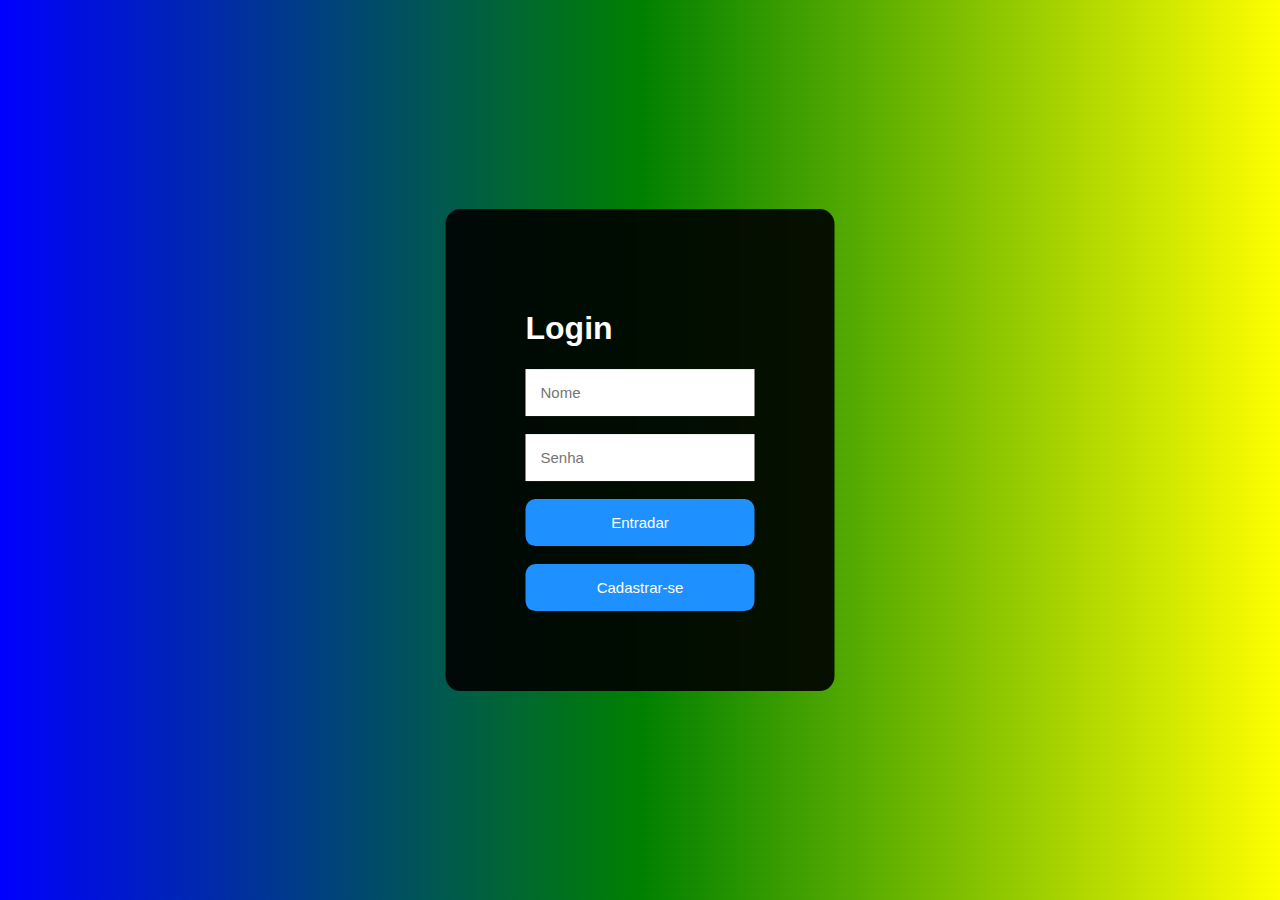
<file: index.html>
<!DOCTYPE html>
<html lang="pt-BR">
<head>
    <meta charset="UTF-8">
    <meta name="viewport" content="width=device-width, initial-scale=1.0">
    <link rel="stylesheet" href="Style.css">

    <title>Login</title>
</head>

<body>
    <div>
        <h1>Login</h1>
        <input type="text" placeholder="Nome">
        <br><br>
        <input type="password" placeholder="Senha" >
        <br><br>
        <button>Entradar</button>
        <br><br>
        <a href="Cadastro.html"><button class="botao" >Cadastrar-se</button></a>
    </div>
</body>
</html>
</file>
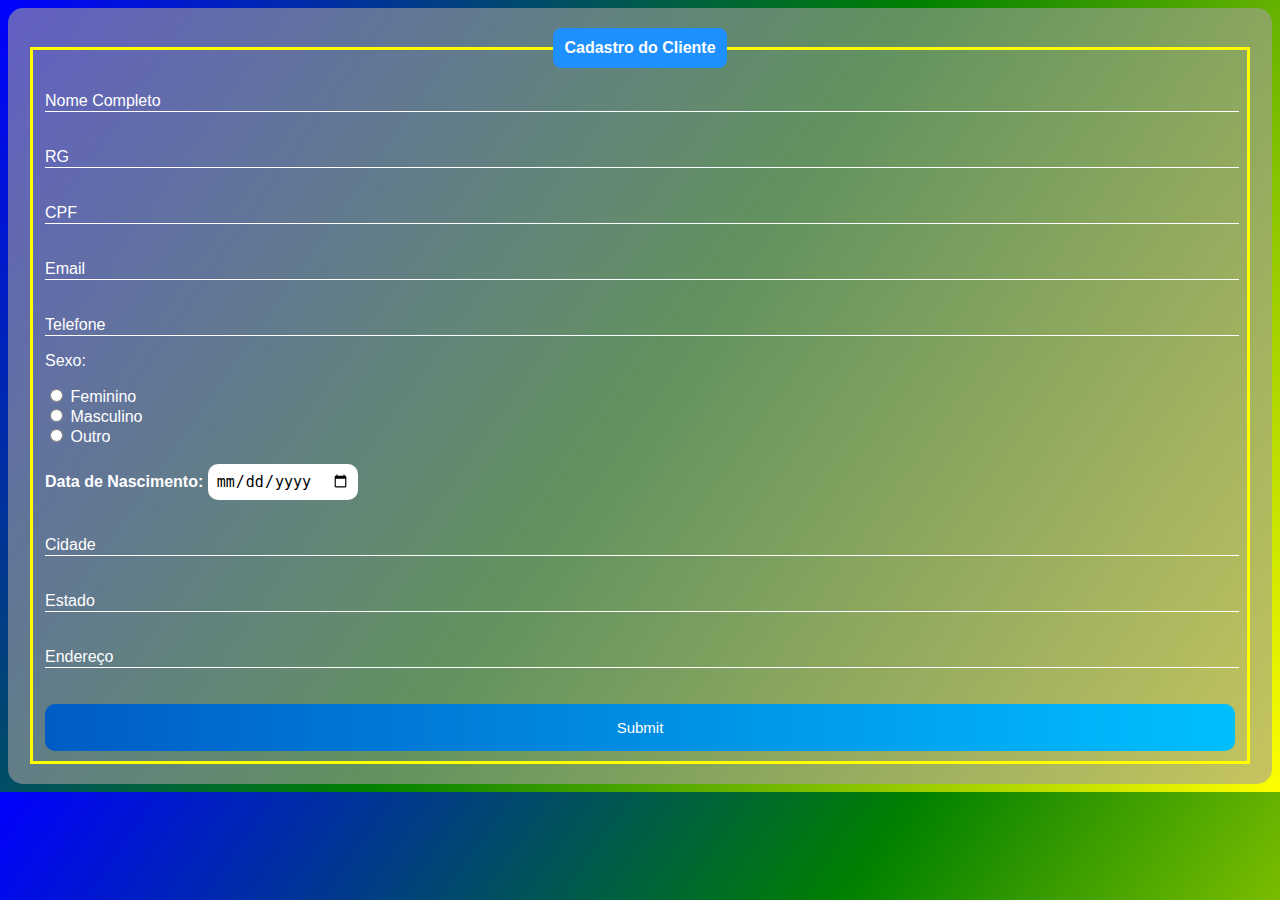
<file: Cadastro.html>
<!DOCTYPE html>
<html lang="pt-BR">
<head>
    <meta charset="UTF-8">
    <meta name="viewport" content="width=device-width, initial-scale=1.0">
    <link rel="stylesheet" href="style_cadastro.css">

    <title>Cadastro</title>
</head>
<body>
    <div class="box">
        <form action="">
            <fieldset>
                <legend><b>Cadastro do Cliente</b></legend>
                <br>
                <div class="inputBox">
                    <input type="text" name="nome" id="nome" class="inputUser" required>
                    <label for="nome" class="labelInput">Nome Completo</label>
                </div>
                <br><br>
                <div class="inputBox">
                    <input type="text" name="rg" id="rg" class="inputUser" required>
                    <label for="nome" class="labelInput">RG</label>
                </div>
                <br><br>
                <div class="inputBox">
                    <input type="text" name="cpf" id="cpf" class="inputUser" required>
                    <label for="nome" class="labelInput">CPF</label>
                </div>
                <br><br>
                <div class="inputBox">
                    <input type="text" name="email" id="email" class="inputUser" required>
                    <label for="email" class="labelInput">Email</label>
                </div>
                <br><br>
                <div class="inputBox">
                    <input type="tel" name="telefone" id="telefone" class="inputUser" required>
                    <label for="telefone" class="labelInput">Telefone</label>
                </div>
                <p>Sexo:</p>
                <input type="radio" id="feminino" name="genero" value="feminino" required>
                <label for="feminino">Feminino</label>
                <br>
                <input type="radio" id="masculino" name="genero" value="masculino" required>
                <label for="masculino">Masculino</label>
                <br>
                <input type="radio" id="outro" name="genero" value="outro" required>
                <label for="outro">Outro</label>
                <br><br>
                <label for="data_nascimento"><b>Data de Nascimento:</b></label>
                <input type="date" name="data_nascimento" id="data_nascimento" required>
                <br><br><br>
                <div class="inputBox">
                    <input type="text" name="cidade" id="cidade" class="inputUser" required>
                    <label for="cidade" class="labelInput">Cidade</label>
                </div>
                <br><br>
                <div class="inputBox">
                    <input type="text" name="estado" id="estado" class="inputUser" required>
                    <label for="estado" class="labelInput">Estado</label>
                </div>
                <br><br>
                <div class="inputBox">
                    <input type="text" name="endereco" id="endereco" class="inputUser" required>
                    <label for="endereco" class="labelInput">Endereço</label>
                </div>
                <br><br>
                <input type="submit" name="submit" id="submit">
            </fieldset>
        </form>
    </div>
</body>
</html>
</file>
<file: Style.css>
/*Style tela de LOGIN*/
body{
    font-family: Arial, Helvetica, sans-serif;
    background-image: linear-gradient(125deg, blue,green, yellow);
}

div{
    background-color: rgba(0,0,0,0.9);
    position:absolute;
    top: 50%;
    left: 50%;
    transform: translate(-50%,-50%);
    padding: 80px;
    border-radius: 15px;
    color: #fff;
}

input{
    padding: 15px;
    border:none;
    outline: none;
    font-size: 15px;
}

button{
    background-color: dodgerblue;
    border:none;
    padding: 15px;
    width: 100%;
    border-radius: 10px;
    color: white;
    font-size: 15px;
}

button:hover{
    background-color: deepskyblue;
    cursor:pointer;
}

.botao{
    background-color: dodgerblue;
    border:none;
    padding: 15px;
    width: 100%;
    border-radius: 10px;
    color: white;
    font-size: 15px;
}

.botao:hover{
    background-color:darkcyan;
    cursor:pointer;
}
</file>
<file: style_cadastro.css>
body{
    font-family: Arial, Helvetica, sans-serif;
    background-image: linear-gradient(125deg, blue,green, yellow); 
}

.box{
    color: white;
    position: relative;
    background-color: rgba(163, 159, 159, 0.6);
    padding: 20px;
    border-radius: 15px;
}

fieldset{
    border: 3px solid yellow;
}

legend{
    border: 1px solid dodgerblue;
    padding: 10px;
    text-align: center;
    background-color: dodgerblue;
    border-radius: 8px;
}

.inputBox{
    position: relative;
}

.inputUser{
    background: none;
    border: none;
    border-bottom: 1px solid white;
    outline: none;
    color: white;
    font-size: 15px;
    width: 100%;
    letter-spacing: 2px;
}
.labelInput{
    position: absolute;
    top: 0px;
    left: 0px;
    pointer-events: none;
    transition: .5s;
}
.inputUser:focus ~ .labelInput,
.inputUser:valid ~ .labelInput{
    top: -20px;
    font-size: 12px;
    color: dodgerblue;
}
#data_nascimento{
    border: none;
    padding: 8px;
    border-radius: 10px;
    outline: none;
    font-size: 15px;
}
#submit{
    background-image: linear-gradient(to right,rgb(0, 92, 197), deepskyblue);
    width: 100%;
    border: none;
    padding: 15px;
    color: white;
    font-size: 15px;
    cursor: pointer;
    border-radius: 10px;
}
#submit:hover{
    background-image: linear-gradient(to right,rgb(0, 80, 172), deepskyblue);
}
</file>
